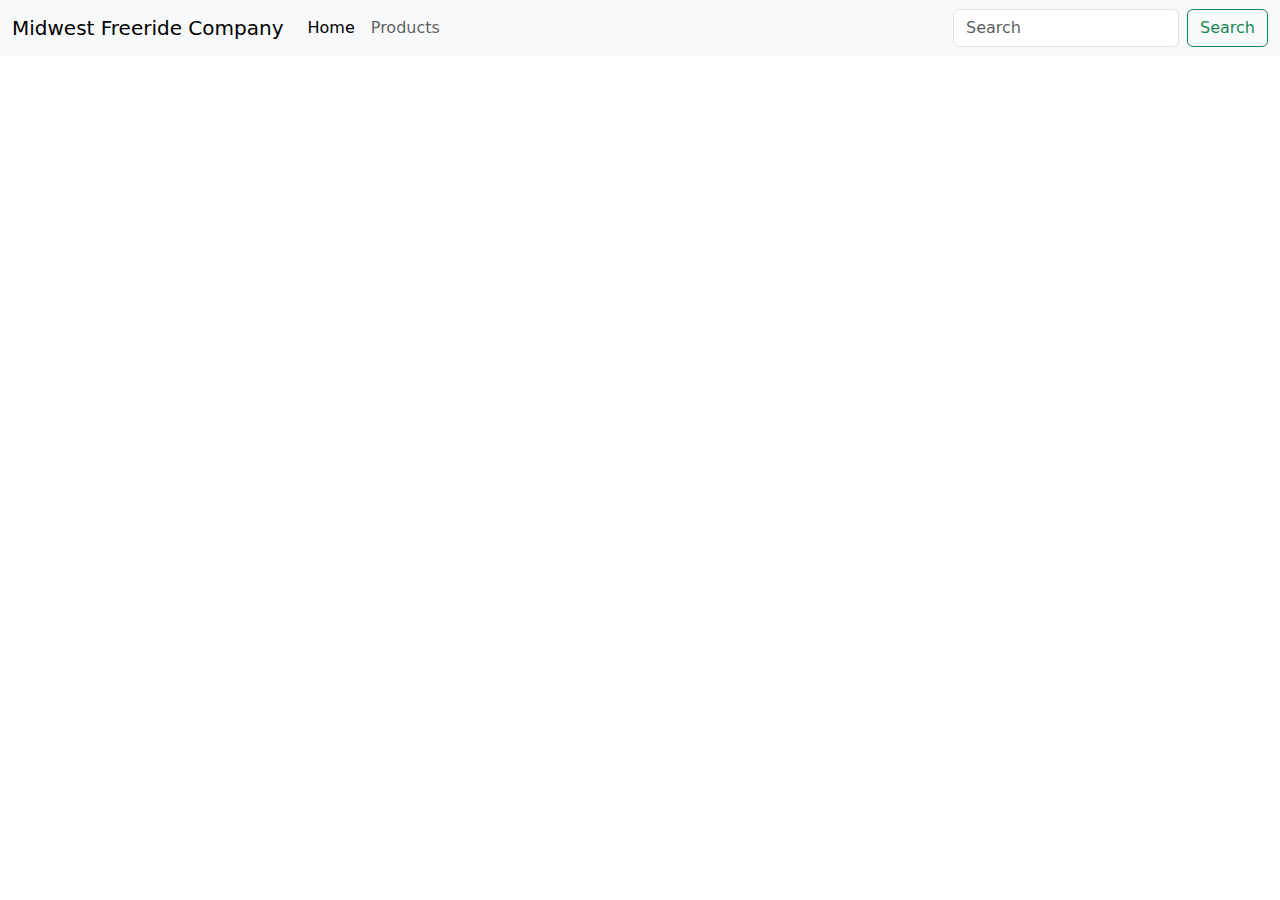
<file: index.html>
<!DOCTYPE html>
<html>

<head>
  <meta charset="UTF-8">
  <meta http-equiv="X-UA-Compatible" content="IE=edge">
  <meta name="viewport" content="width=device-width, initial-scale=1.0">
  <title>MWFRC</title>
  <script src="common.js"></script>
  <script src="index.js" defer></script>
  <link rel="stylesheet" href="index.css">

  <link href="https://cdn.jsdelivr.net/npm/bootstrap@5.3.3/dist/css/bootstrap.min.css" rel="stylesheet" integrity="sha384-QWTKZyjpPEjISv5WaRU9OFeRpok6YctnYmDr5pNlyT2bRjXh0JMhjY6hW+ALEwIH" crossorigin="anonymous">
  <script src="https://cdn.jsdelivr.net/npm/bootstrap@5.3.3/dist/js/bootstrap.bundle.min.js" integrity="sha384-YvpcrYf0tY3lHB60NNkmXc5s9fDVZLESaAA55NDzOxhy9GkcIdslK1eN7N6jIeHz" crossorigin="anonymous"></script>

</head>

<body>
    <div id="navbar"></div>
    <script>place_navbar()</script>

      <!-- <div>

      </div> -->

</body>

</html>
</file>
<file: index.css>
ul {
    list-style-type: none;
    margin: 0;
    padding: 0;
  }
/* 
  .my-form {
    --_clr-primary: #666;
    --_clr-hover: #f33195;
    --_clr-checked: #127acf;
  }
  .my-form > div {
    --_clr-current: var(--_clr-primary);
  
    display: flex;
    align-items: center;
    gap: 0.5rem;
  }
  .my-form > div + div {
    margin-block-start: 0.5rem;
  }
  .my-form label {
    cursor: pointer;
    color: var(--_clr-current);
    transition: color 150ms ease-in-out;
  }
  
  /* styled checkbox */
  /*
  .my-form input[type="checkbox"] {
    appearance: none;
    outline: none;
    width: 1.5rem;
    height: 1.5rem;
    aspect-ratio: 1;
    padding: 0.25rem;
    background: transparent;
    border: 1px solid var(--_clr-current);
    border-radius: 2px;
    display: grid;
    place-content: center;
    cursor: pointer;
  }
  .my-form input[type="checkbox"]::after {
    content: "\2714";
    opacity: 0;
    transition: opacity 150ms ease-in-out;
    color: var(--_clr-checked);
    font-size: inherit;
    font-family: inherit;
  }
  
  .my-form label:hover,
  .my-form input[type="checkbox"]:focus-visible,
  .my-form input[type="checkbox"]:focus-visible + label,
  .my-form input[type="checkbox"]:hover,
  .my-form input[type="checkbox"]:hover + label {
    --_clr-current: var(--_clr-hover);
  }
  .my-form input[type="checkbox"]:focus-visible::after,
  .my-form input[type="checkbox"]:hover::after {
    opacity: 0.5;
    color: var(--_clr-hover);
  }
  
  .my-form input[type="checkbox"]:checked + label:not(:hover),
  .my-form input[type="checkbox"]:checked:not(:hover) {
    --_clr-current: var(--_clr-checked);
  }
  .my-form input[type="checkbox"]:checked::after {
    opacity: 1;
  } */


  .my-form {
    --_clr-primary: #666;
    --_clr-hover: #f33195;
    --_clr-checked: #127acf;
  }
  
  .my-form > div {
    --_clr-current: var(--_clr-primary);
    
    display: flex;
    align-items: center;
    gap: 0.5rem;
    font-size: 0.75em; /* Adjust font size to scale both checkbox and label */
  }
  
  .my-form > div + div {
    margin-block-start: 0.5rem;
  }
  
  .my-form label {
    cursor: pointer;
    color: var(--_clr-current);
    transition: color 150ms ease-in-out;
  }
  
  .my-form input[type="checkbox"] {
    appearance: none;
    outline: none;
    width: 1.2em; /* Use em units to scale with font size */
    height: 1.2em; /* Use em units to scale with font size */
    aspect-ratio: 1;
    padding: 0.25em; /* Adjust padding if needed */
    background: transparent;
    border: 1px solid var(--_clr-current);
    border-radius: 2px;
    display: grid;
    place-content: center;
    cursor: pointer;
  }
  
  .my-form input[type="checkbox"]::after {
    content: "\2714";
    opacity: 0;
    transition: opacity 150ms ease-in-out;
    color: var(--_clr-checked);
    font-size: inherit;
    font-family: inherit;
  }
  
  .my-form label:hover,
  .my-form input[type="checkbox"]:focus-visible,
  .my-form input[type="checkbox"]:focus-visible + label,
  .my-form input[type="checkbox"]:hover,
  .my-form input[type="checkbox"]:hover + label {
    --_clr-current: var(--_clr-hover);
  }
  
  .my-form input[type="checkbox"]:focus-visible::after,
  .my-form input[type="checkbox"]:hover::after {
    opacity: 0.5;
    color: var(--_clr-hover);
  }
  
  .my-form input[type="checkbox"]:checked + label:not(:hover),
  .my-form input[type="checkbox"]:checked:not(:hover) {
    --_clr-current: var(--_clr-checked);
  }
  
  .my-form input[type="checkbox"]:checked::after {
    opacity: 1;
  }
  

  /* .card-body {
    display: flex;
    flex-direction: column;
    height: 100%;
    justify-content: space-between;
}
.card-body .btn {
    margin-top: auto; /* Pushes the button to the bottom
    display: inline-block;
    width: auto;
} */

.card-body {
    display: flex;
    flex-direction: column;
    justify-content: space-between;
}

.btn-primary {
    align-self: flex-start;
    padding: 0.5rem 1rem;
}
</file>
